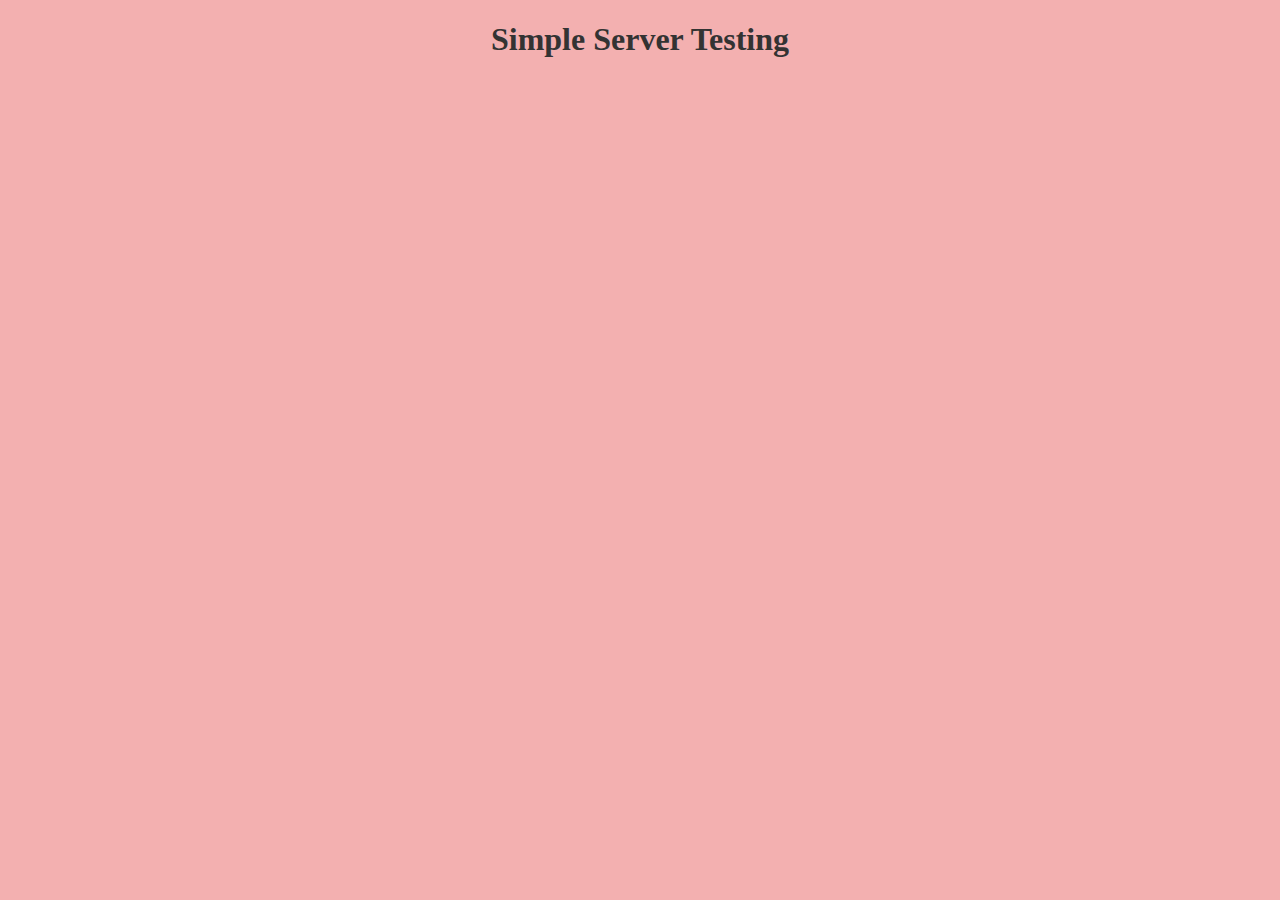
<file: project5/index.html>
<!DOCTYPE html>
<html lang="en">
<head>
  <meta charset="UTF-8">
  <meta name="viewport" content="width=device-width, initial-scale=1.0">
  <title>Simple Server</title>
  <link rel="stylesheet" href="styles.css">
</head>
<body>
  <h1>Simple Server Testing</h1>
  <script src="script.js"></script>
</body>
</html>
</file>
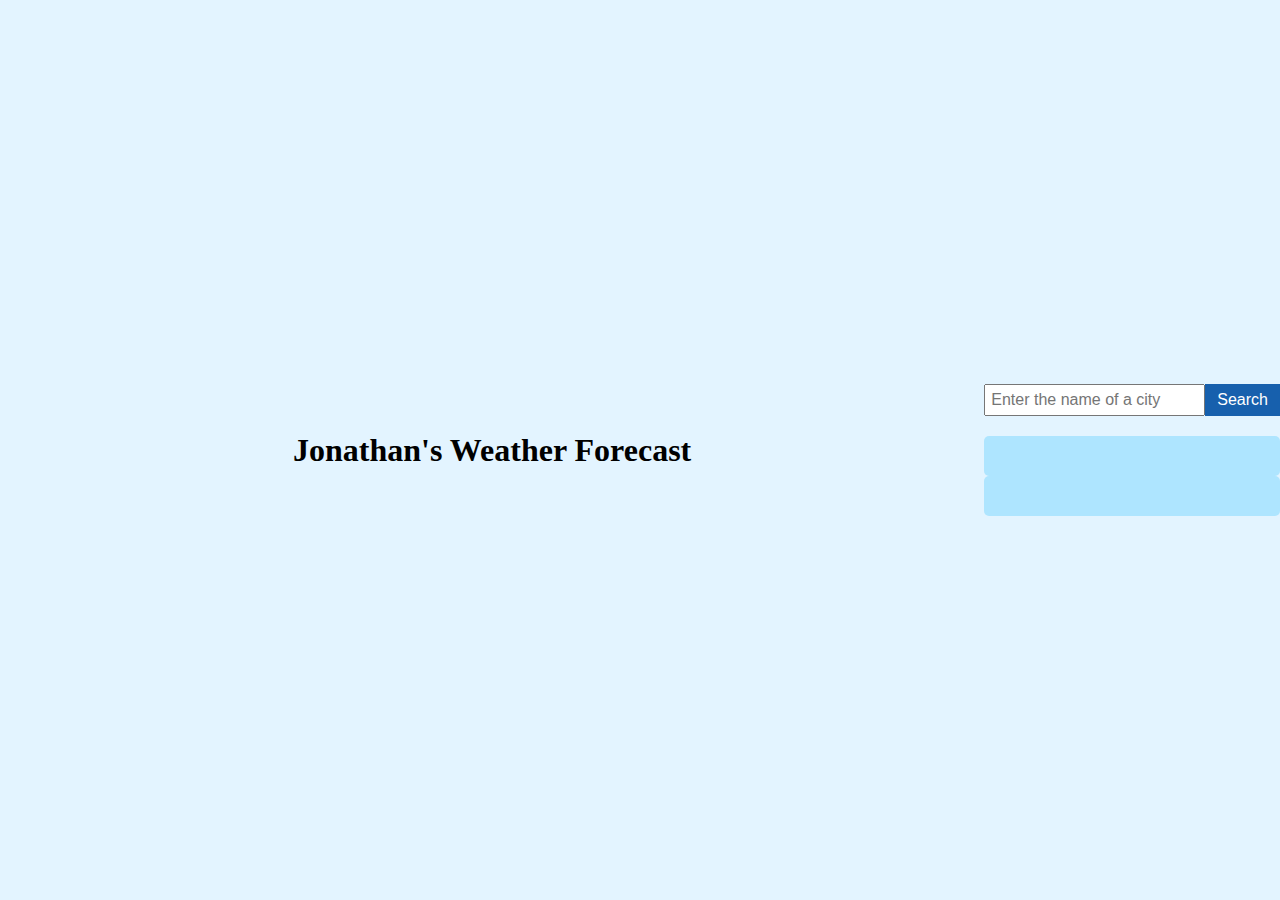
<file: finalProject/structure.html>
<!DOCTYPE html>
<html lang="en">
<head>
  <meta charset="UTF-8">
  <meta name="viewport" content="width=device-width, initial-scale=1.0">
  <link rel="stylesheet" href="styles.css">
  <title>Jonathan's Weather Forecast</title>
</head>
<body>
  <header>
    <h1>Jonathan's Weather Forecast</h1>
  </header>
  <main>
    <section class="search-box">
      <input type="text" id="city-input" placeholder="Enter the name of a city">
      <button id="search-btn">Search</button>
    </section>
    <section class="current-weather">
    </section>
    <section class="forecast">
    </section>
  </main>
  <script src="app.js"></script>
</body>
</html>
</file>
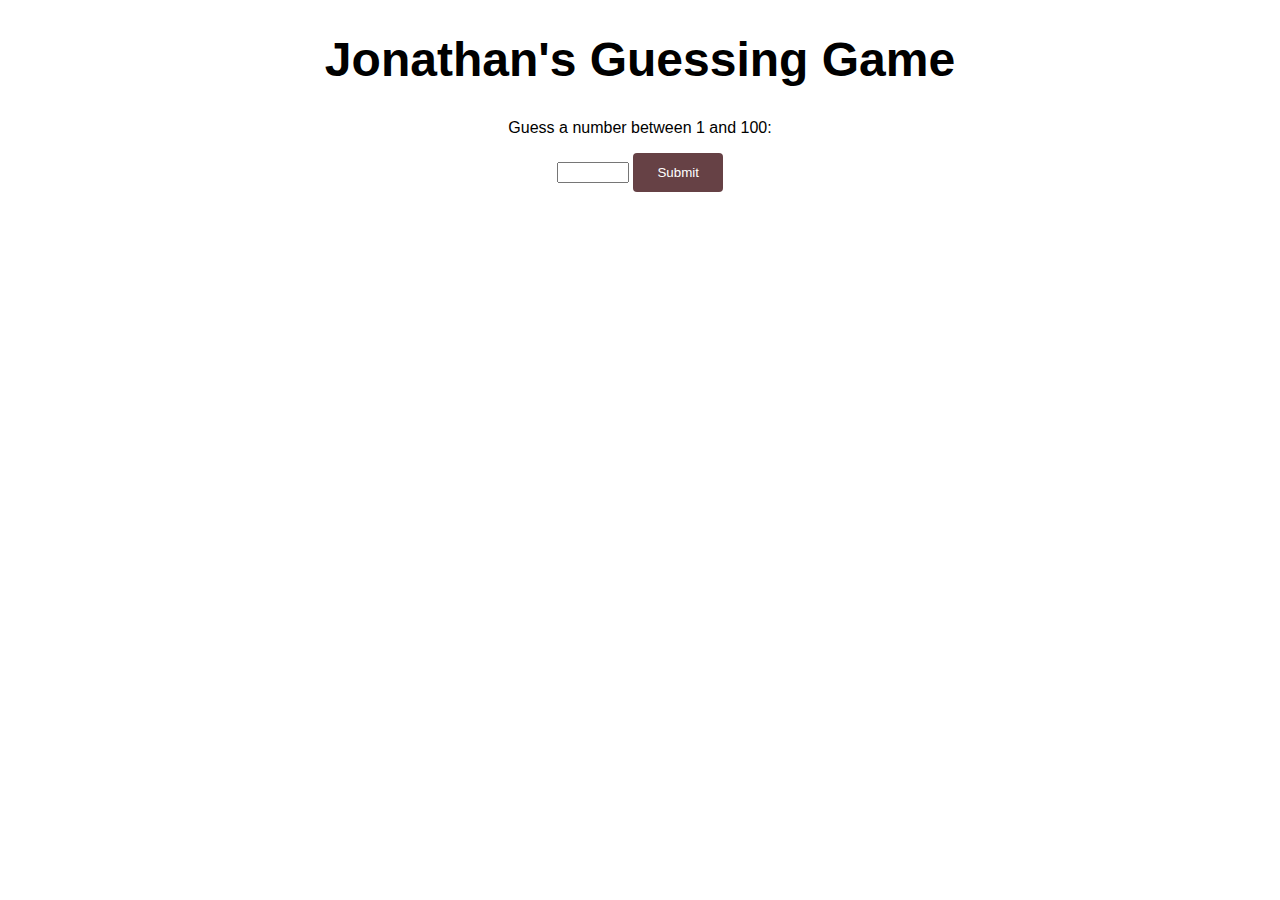
<file: project4/HTML.html>
<!DOCTYPE html>
<html>
  <head>
    <meta charset="UTF-8">
    <title>Jonathan's Guessing Game</title>
    <link rel="stylesheet" href="styles.css">
  </head>
  <body>
    <h1>Jonathan's Guessing Game</h1>
    <p>Guess a number between 1 and 100:</p>
    <input type="number" id="guess-input">
    <button id="submit-button">Submit</button>
    <p id="result"></p>
    <script src="script.js"></script>
  </body>
</html>
</file>
<file: project5/styles.css>
body {
  font-family: 'Times New Roman', Times, serif, sans-serif;
  text-align: center;
  background-color: #f3b0b0;
}

h1 {
  color: #333;
}
</file>
<file: finalProject/styles.css>
body {
  font-family: 'Times New Roman', Times, serif, sans-serif;
  display: flex;
  justify-content: center;
  align-items: center;
  min-height: 100vh;
  margin: 0;
  background-color: #e3f4ff;
}

header {
  width: 100%;
  text-align: center;
}

.search-box {
  display: flex;
  justify-content: center;
  margin-bottom: 20px;
}

#city-input {
  padding: 5px;
  font-size: 16px;
}

#search-btn {
  padding: 6px 12px;
  background-color: #1760ad;
  color: white;
  font-size: 16px;
  border: none;
  cursor: pointer;
}

.current-weather, .forecast {
  background-color: rgb(174, 229, 255);
  padding: 20px;
  border-radius: 5px;
}
</file>
<file: project4/styles.css>
body {
  font-family: Arial, sans-serif;
  margin: 0;
  padding: 0;
  text-align: center;
}

h1 {
  font-size: 3rem;
  margin-top: 2rem;
}

input[type="number"] {
  width: 4rem;
  margin-bottom: 1rem;
}

button {
  background-color: rgb(102, 65, 69);
  border: none;
  color: white;
  padding: 0.75rem 1.5rem;
  margin-bottom: 1rem;
  border-radius: 0.25rem;
  cursor: pointer;
}

button:hover {
  background-color: rgb(0, 0, 0);
}

p#result {
  font-size: 1.5rem;
  font-weight: bold;
  color: rgb(137, 235, 107);
}
</file>
